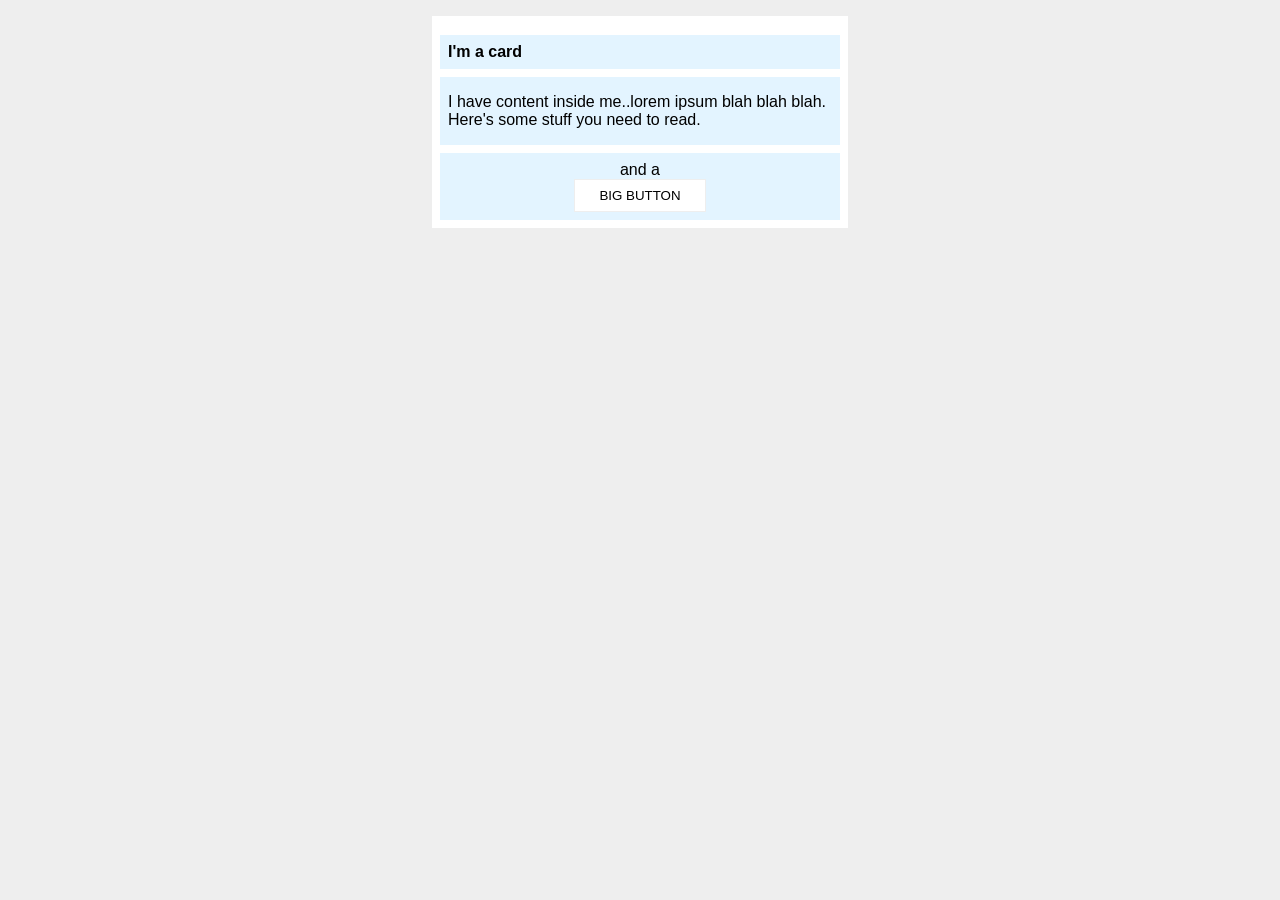
<file: foundations/block-and-inline/02-margin-and-padding-2/index.html>
<!doctype html>
<html lang="en">
  <head>
    <meta charset="UTF-8" />
    <meta http-equiv="X-UA-Compatible" content="IE=edge" />
    <meta name="viewport" content="width=device-width, initial-scale=1.0" />
    <title>Margin and Padding exercise 2</title>
    <link rel="stylesheet" href="style.css" />
  </head>
  <body>
    <div class="card">
      <h1 class="title">I'm a card</h1>
      <div class="content">
        I have content inside me..lorem ipsum blah blah blah. Here's some stuff
        you need to read.
      </div>
      <div class="button-container">and a <button>BIG BUTTON</button></div>
    </div>
  </body>
</html>
</file>
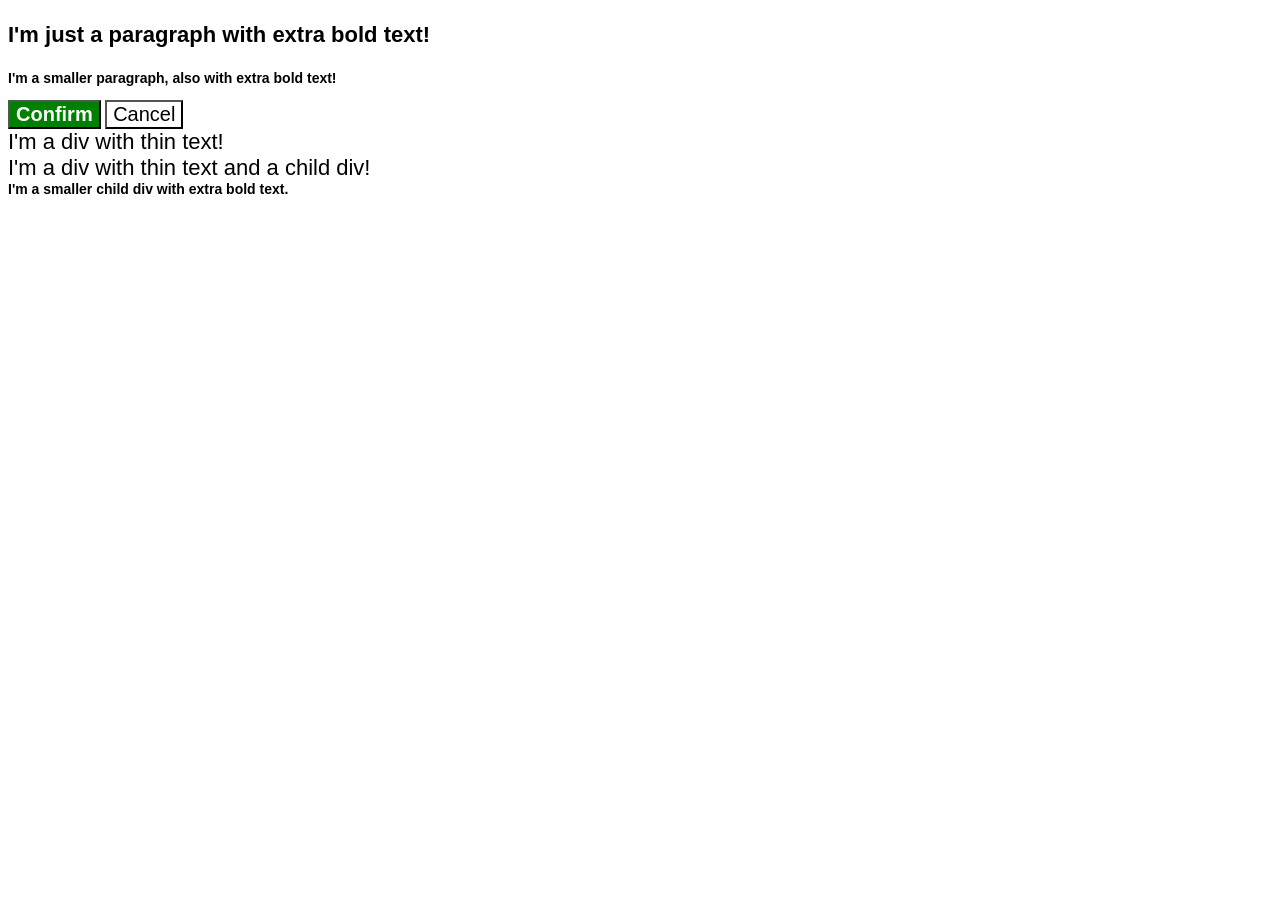
<file: foundations/cascade/01-cascade-fix/index.html>
<!doctype html>
<html lang="en">
  <head>
    <meta charset="UTF-8" />
    <meta http-equiv="X-UA-Compatible" content="IE=edge" />
    <meta name="viewport" content="width=device-width, initial-scale=1.0" />
    <title>Fix the Cascade</title>
    <link rel="stylesheet" href="style.css" />
  </head>
  <body>
    <p class="para">I'm just a paragraph with extra bold text!</p>
    <p class="para small-para">
      I'm a smaller paragraph, also with extra bold text!
    </p>

    <button id="confirm-button" class="button confirm">Confirm</button>
    <button id="cancel-button" class="button cancel">Cancel</button>

    <div class="text">I'm a div with thin text!</div>
    <div class="text">
      I'm a div with thin text and a child div!
      <div class="text child">
        I'm a smaller child div with extra bold text.
      </div>
    </div>
  </body>
</html>
</file>
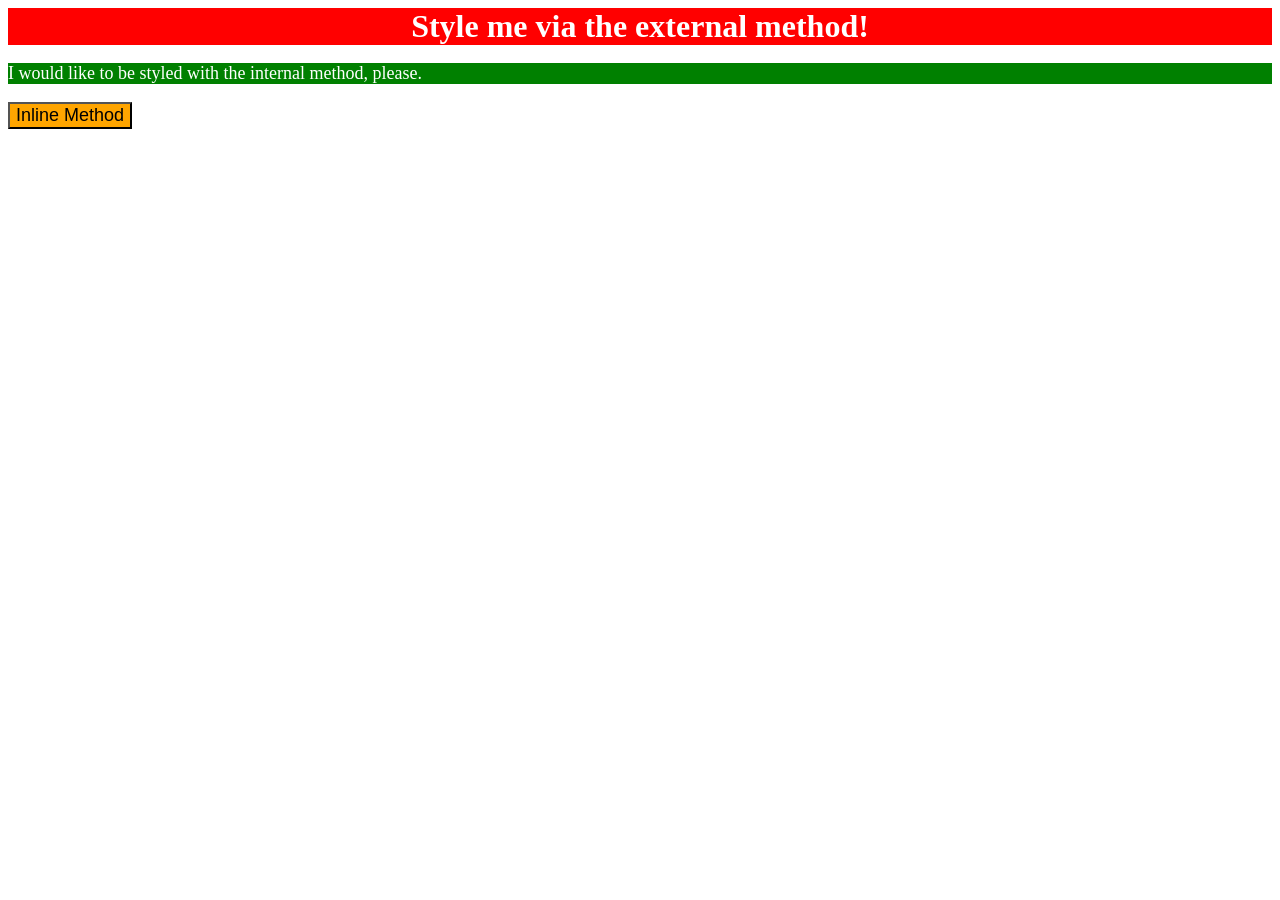
<file: foundations/intro-to-css/01-css-methods/index.html>
<!doctype html>
<html lang="en">
  <head>
    <meta charset="UTF-8" />
    <meta http-equiv="X-UA-Compatible" content="IE=edge" />
    <meta name="viewport" content="width=device-width, initial-scale=1.0" />

    <style>
      p {
        color: white;
        background-color: green;
        font-size: 18px;
      }
    </style>

    <link rel="stylesheet" href="styles.css" />

    <title>Methods for Adding CSS</title>
  </head>
  <body>
    <div>Style me via the external method!</div>
    <p>I would like to be styled with the internal method, please.</p>
    <button style="background-color: orange; font-size: 18px">
      Inline Method
    </button>
  </body>
</html>
</file>
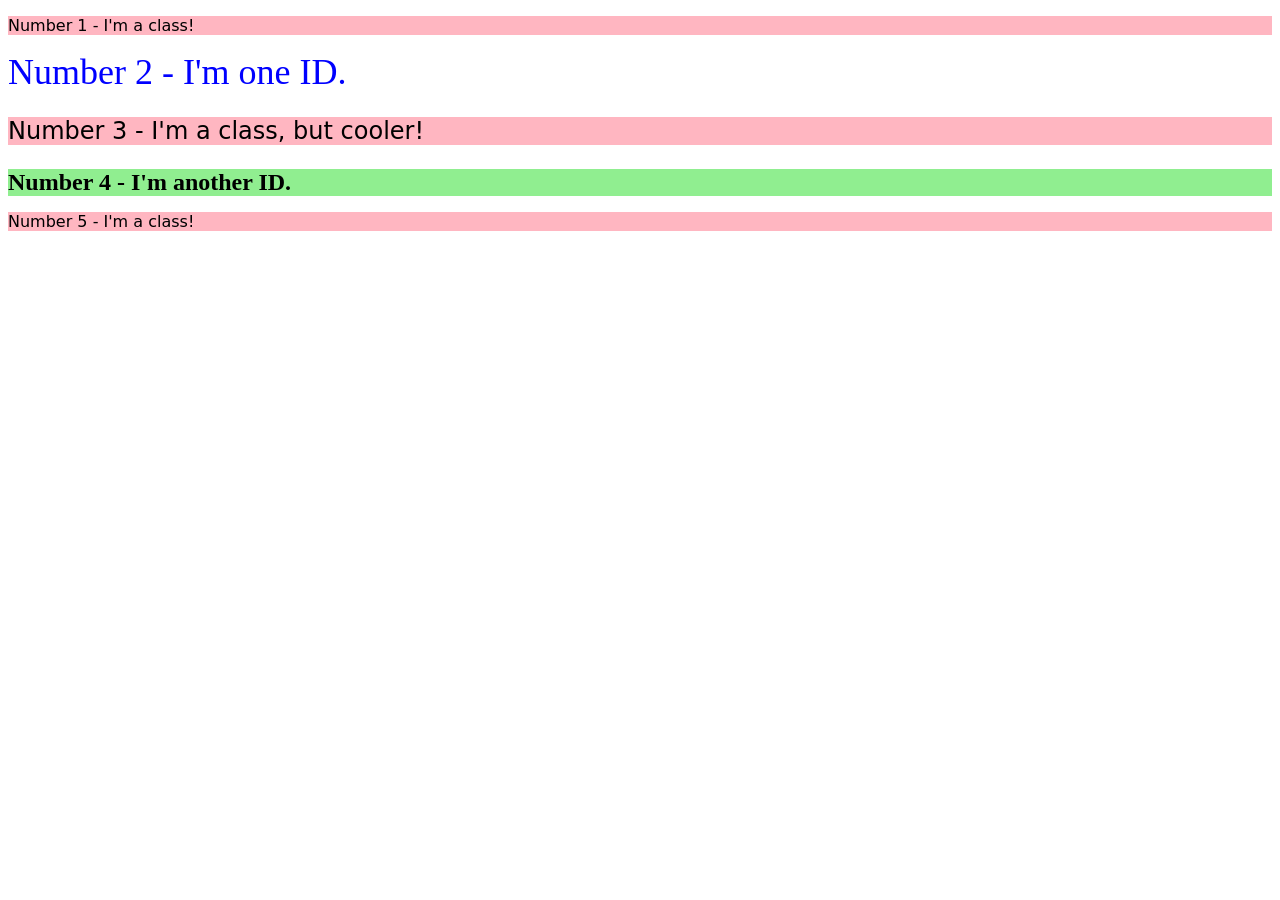
<file: foundations/intro-to-css/02-class-id-selectors/index.html>
<!doctype html>
<html lang="en">
  <head>
    <meta charset="UTF-8" />
    <meta http-equiv="X-UA-Compatible" content="IE=edge" />
    <meta name="viewport" content="width=device-width, initial-scale=1.0" />
    <title>Class and ID Selectors</title>
    <link rel="stylesheet" href="style.css" />
  </head>
  <body>
    <p class="odd">Number 1 - I'm a class!</p>
    <div id="two">Number 2 - I'm one ID.</div>
    <p class="odd add-adjust-font-size">Number 3 - I'm a class, but cooler!</p>
    <div id="four">Number 4 - I'm another ID.</div>
    <p class="odd">Number 5 - I'm a class!</p>
  </body>
</html>
</file>
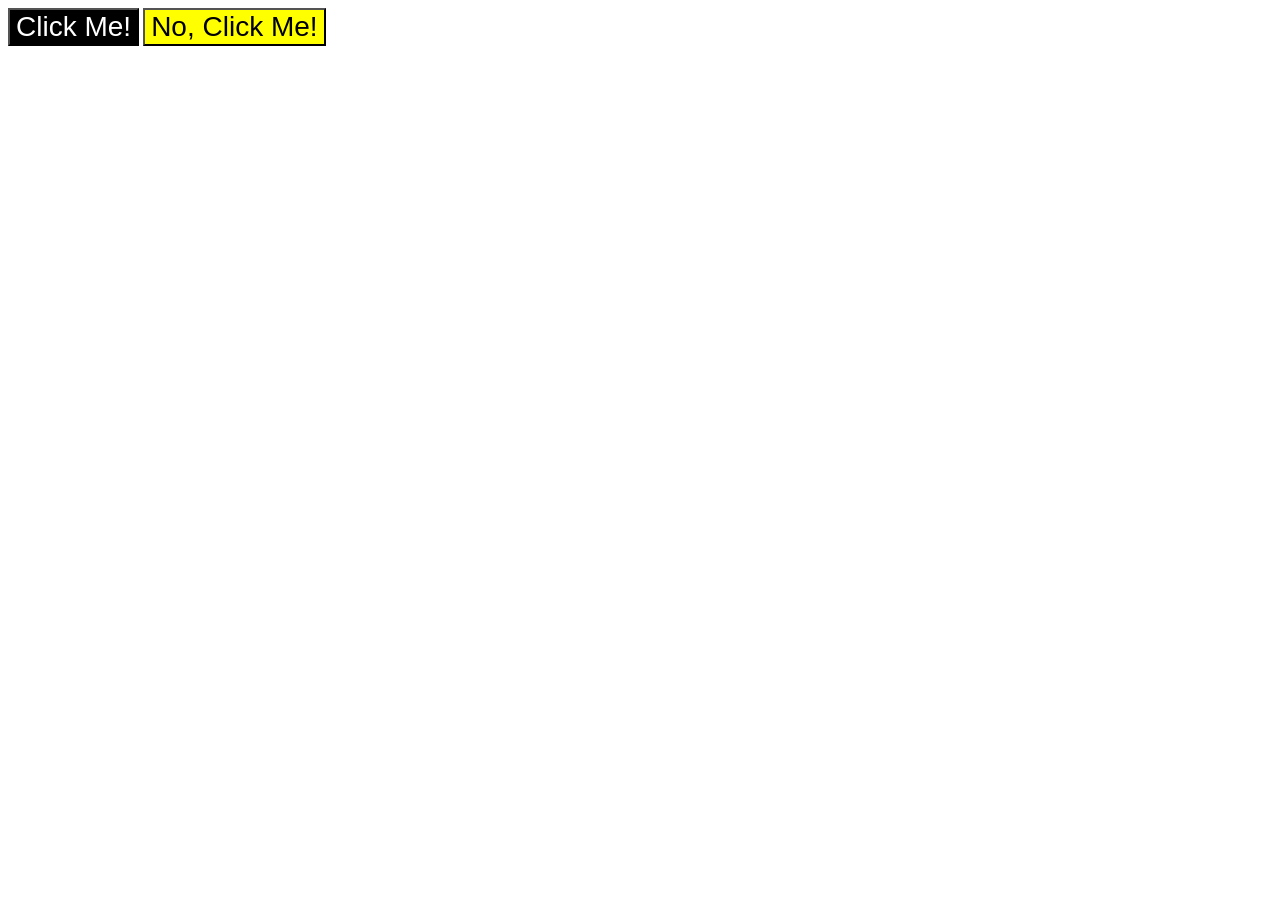
<file: foundations/intro-to-css/03-grouping-selectors/index.html>
<!doctype html>
<html lang="en">
  <head>
    <meta charset="UTF-8" />
    <meta http-equiv="X-UA-Compatible" content="IE=edge" />
    <meta name="viewport" content="width=device-width, initial-scale=1.0" />
    <title>Grouping Selectors</title>
    <link rel="stylesheet" href="style.css" />
  </head>
  <body>
    <button class="button-satu">Click Me!</button>
    <button class="button-dua">No, Click Me!</button>
  </body>
</html>
</file>
<file: foundations/block-and-inline/02-margin-and-padding-2/style.css>
body {
  background: #eee;
  font-family: sans-serif;
}

.card {
  width: 400px;
  background: #fff;
  margin: 16px auto;
}

.title {
  background: #e3f4ff;
  font-size: 16px;
}

.content {
  background: #e3f4ff;
}

.button-container {
  background: #e3f4ff;
}

button {
  background: white;
  border: 1px solid #eee;
}

.card {
  padding: 8px;
}

.title {
  margin-bottom: 8px;
  padding: 8px;
}

.content {
  margin-bottom: 8px;
  padding: 16px 8px;
}

.button-container {
  text-align: center;
  padding: 8px;
}

button {
  display: block;
  margin: 0 auto;
  padding: 8px 24px;
}
</file>
<file: foundations/cascade/01-cascade-fix/style.css>
body {
  font-family: Arial, Helvetica, sans-serif;
}

.para,
.small-para {
  color: hsl(0, 0%, 0%);
  font-weight: 800;
}

.para {
  font-size: 22px;
}

.button {
  background-color: rgb(255, 255, 255);
  color: rgb(0, 0, 0);
  font-size: 20px;
}

div.text {
  color: rgb(0, 0, 0);
  font-size: 22px;
  font-weight: 100;
}

.small-para {
  font-size: 14px;
  font-weight: 800;
}

.confirm {
  background: green;
  color: white;
  font-weight: bold;
}
div .child {
  color: rgb(0, 0, 0);
  font-weight: 800;
  font-size: 14px;
}
</file>
<file: foundations/intro-to-css/01-css-methods/styles.css>
div {
  color: white;
  background-color: red;
  font-size: 32px;
  text-align: center;
  font-weight: bold;
}
</file>
<file: foundations/intro-to-css/02-class-id-selectors/style.css>
/* Add CSS Styling */
.odd {
  background-color: lightpink;
  font-family: Verdana, "DejaVu Sans", sans-serif;
}

#two {
  color: blue;
  font-size: 36px;
}

.odd.add-adjust-font-size {
  font-size: 24px;
}

#four {
  background-color: lightgreen;
  font-size: 24px;
  font-weight: bold;
}
</file>
<file: foundations/intro-to-css/03-grouping-selectors/style.css>
/* Add CSS Styling */
button.button-satu {
  background-color: black;
  color: white;
}
button.button-dua {
  background-color: yellow;
}

.button-satu,
.button-dua {
  font-size: 28px;
  font-family: Helvetica, "Times New Roman", sans-serif;
}
</file>
